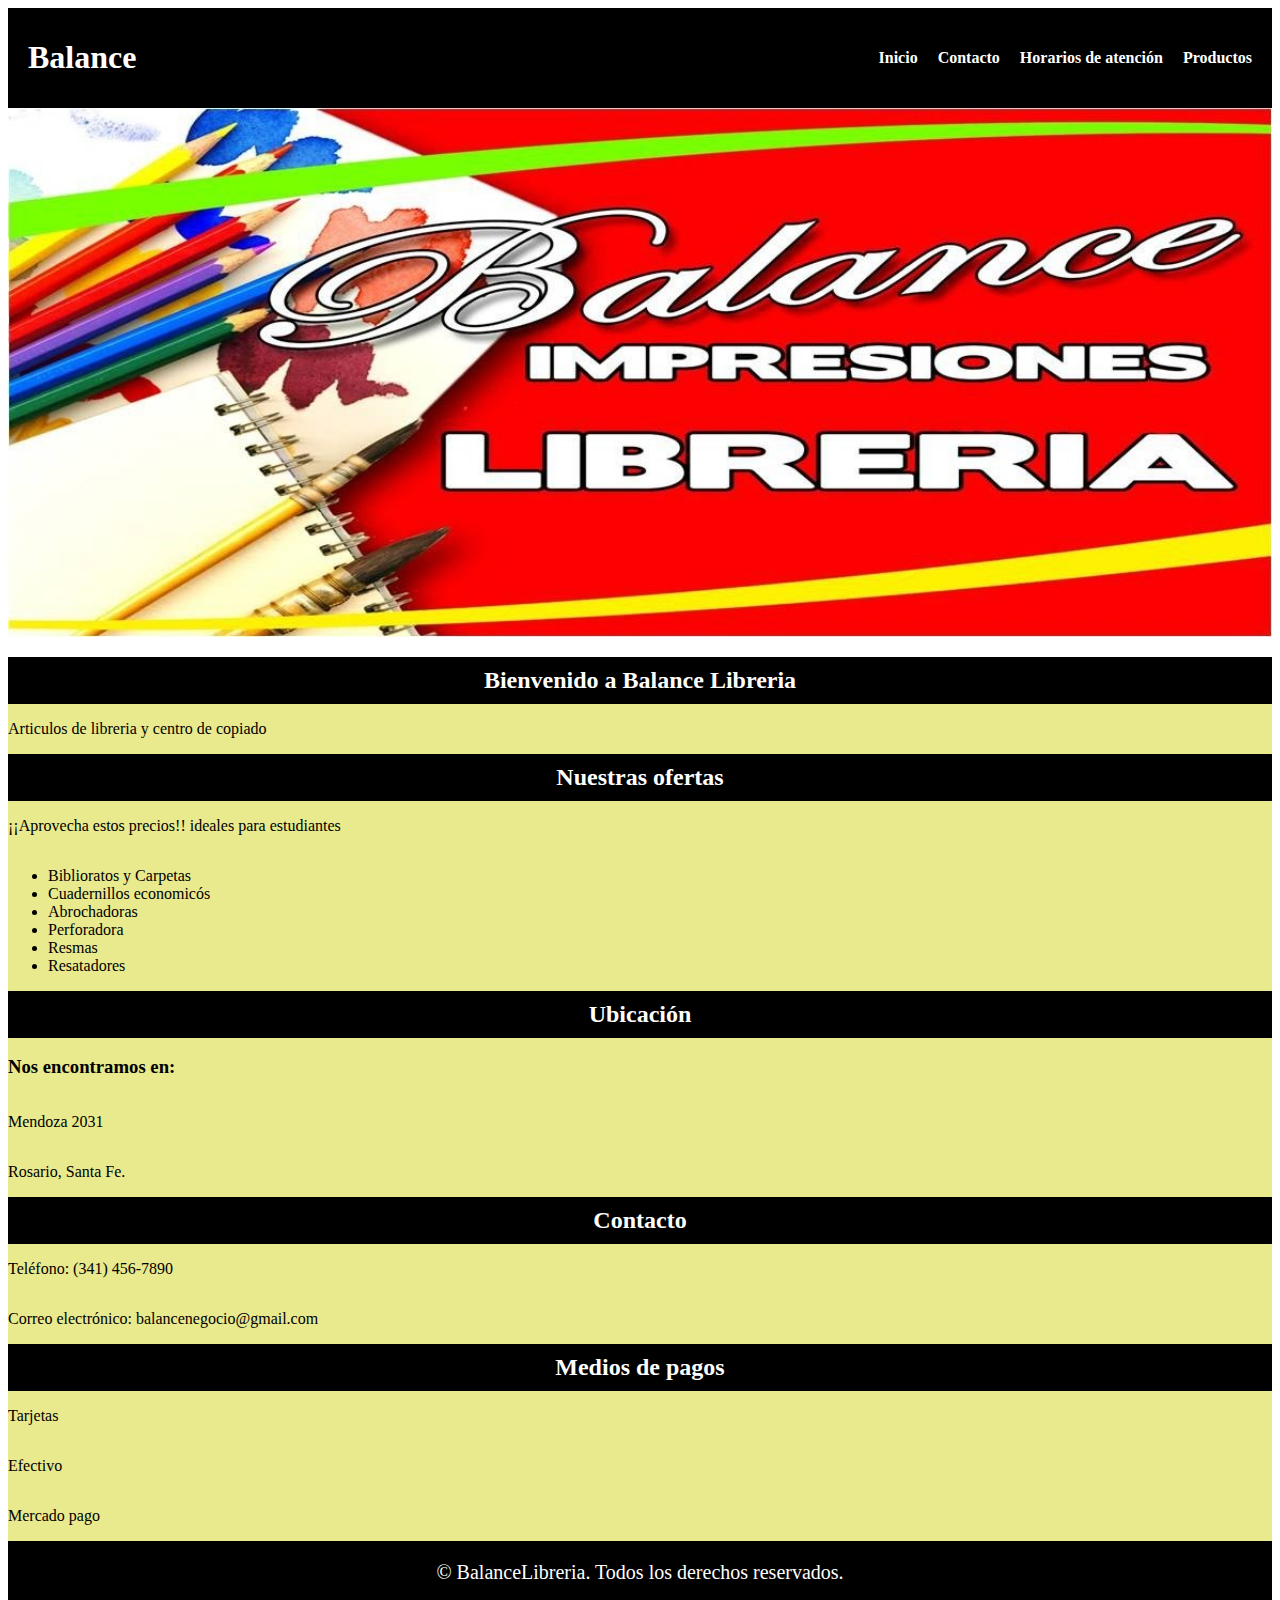
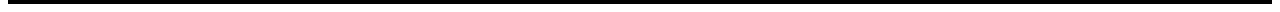
<file: index.html>
<!DOCTYPE html>
<html lang="es">
<head>
    <meta charset="UTF-8">
    <meta name="viewport" content="width=device-width, initial-scale=1.0">
    <title>Balance librería</title>
    <link rel="stylesheet" href="style.css">
</head>
<body>
    <header class="container-header">
        <h1>Balance</h1>
        <nav>
            <ul>
                <li><a href="./index.html">Inicio</a></li>
                <li><a href="./contacto.html">Contacto</a></li>
                <li><a href="./Horarios-de-atencion.html">Horarios de atención</a></li>
                <li><a href="#Productos">Productos</a></li>
            </ul>
        </nav>
    </header>
    <main>
        <div class="imagen">
        <img src="./BalanceLibreria.jpeg" alt="imglibreria">
        </div>
        <section>
            <h2>Bienvenido a Balance Libreria</h2>
            <p>Articulos de libreria y centro de copiado</p>
            <h2>Nuestras ofertas</h2>
            <p>¡¡Aprovecha estos precios!! ideales para estudiantes</p>
            <ul>
                <li>Biblioratos y Carpetas</li>
                <li>Cuadernillos economicós</li>
                <li>Abrochadoras</li>
                <li>Perforadora</li>
                <li>Resmas</li>
                <li>Resatadores</li>
            </ul>
            <h2>Ubicación</h2>
            <h3>Nos encontramos en:</h3>
            <p>Mendoza 2031</p>
            <p>Rosario, Santa Fe.</p>
            <h2>Contacto</h2>
            <p>Teléfono: (341) 456-7890</p>
            <p>Correo electrónico: balancenegocio@gmail.com</p>
            <h2>Medios de pagos</h2>
            <p>Tarjetas</p>
            <p>Efectivo</p>
            <p>Mercado pago</p>
        </section>
    </main>
    <footer class="container-footer">
        <p>&copy; BalanceLibreria. Todos los derechos reservados.</p>
    </footer>
</body>
</html>
</file>
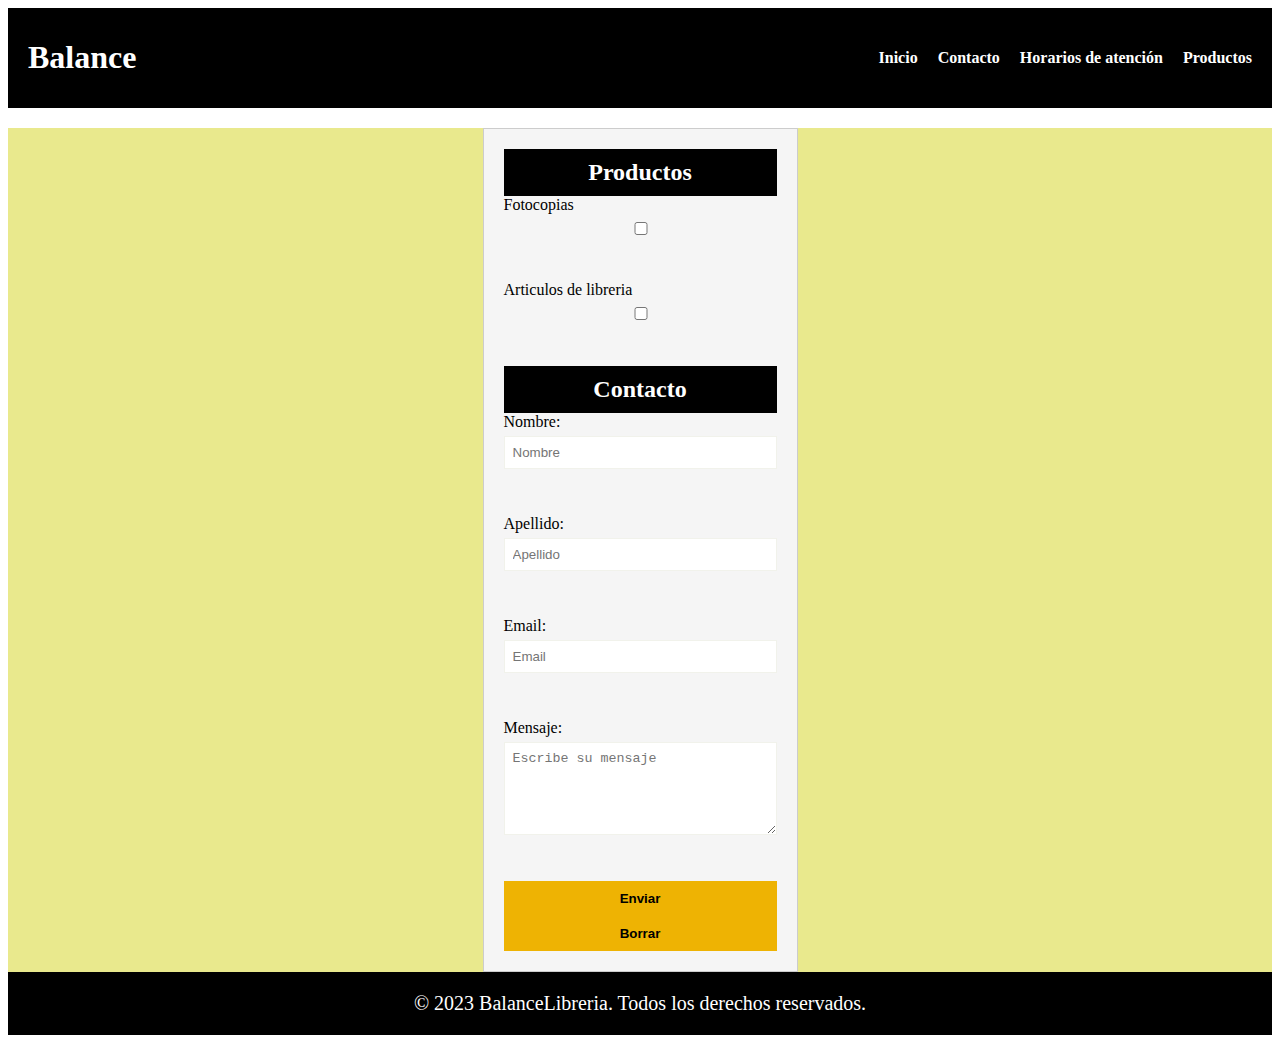
<file: contacto.html>
<!DOCTYPE html>
<html lang="en">
<head>
    <meta charset="UTF-8">
    <meta name="viewport" content="width=device-width, initial-scale=1.0">
    <title>Document</title>
    <link rel="stylesheet" href="style.css">
</head>
<body>
    <header class="container-header">
        <h1>Balance</h1>
        <nav>
            <ul>
                <li><a href="./index.html">Inicio</a></li>
                <li><a href="./contacto.html">Contacto</a></li>
                <li><a href="./Horarios-de-atencion.html">Horarios de atención</a></li>
                <li><a href="#Productos">Productos</a></li>
            </ul>
        </nav>
    </header>
    <main>
        <section id="contacto">
            <form>
                <h2>Productos</h2>
                <label for="fotocopias">Fotocopias</label>
                <input type="checkbox">
                <br>
                <br>
                <label for="articulos">Articulos de libreria</label>
                <input type="checkbox">
                <br>
                <br>
                <h2>Contacto</h2>
                <label for="nombre">Nombre:</label>
                <input type="text" id="nombre" name="nombre" placeholder="Nombre">
                <br>
                <br>
                <label for="apellido">Apellido:</label>
                <input type="text" id="apellido" name="apellido" placeholder="Apellido">
                <br>
                <br>
                <label for="email">Email:</label>
                <input type="email" id="email" name="email" placeholder="Email">
                <br>
                <br>
                <label for="mensaje">Mensaje:</label>
                <textarea id="mensaje" name="mensaje" placeholder="Escribe su mensaje" cols="30" rows="5"></textarea>
                <br>
                <br>
                <button type="submit">Enviar</button>
                <button type="reset">Borrar</button>
            </form>
        </section>
    </main>
    <footer>
        <p>&copy; 2023 BalanceLibreria. Todos los derechos reservados.</p>
    </footer>
</body>
</html>
</file>
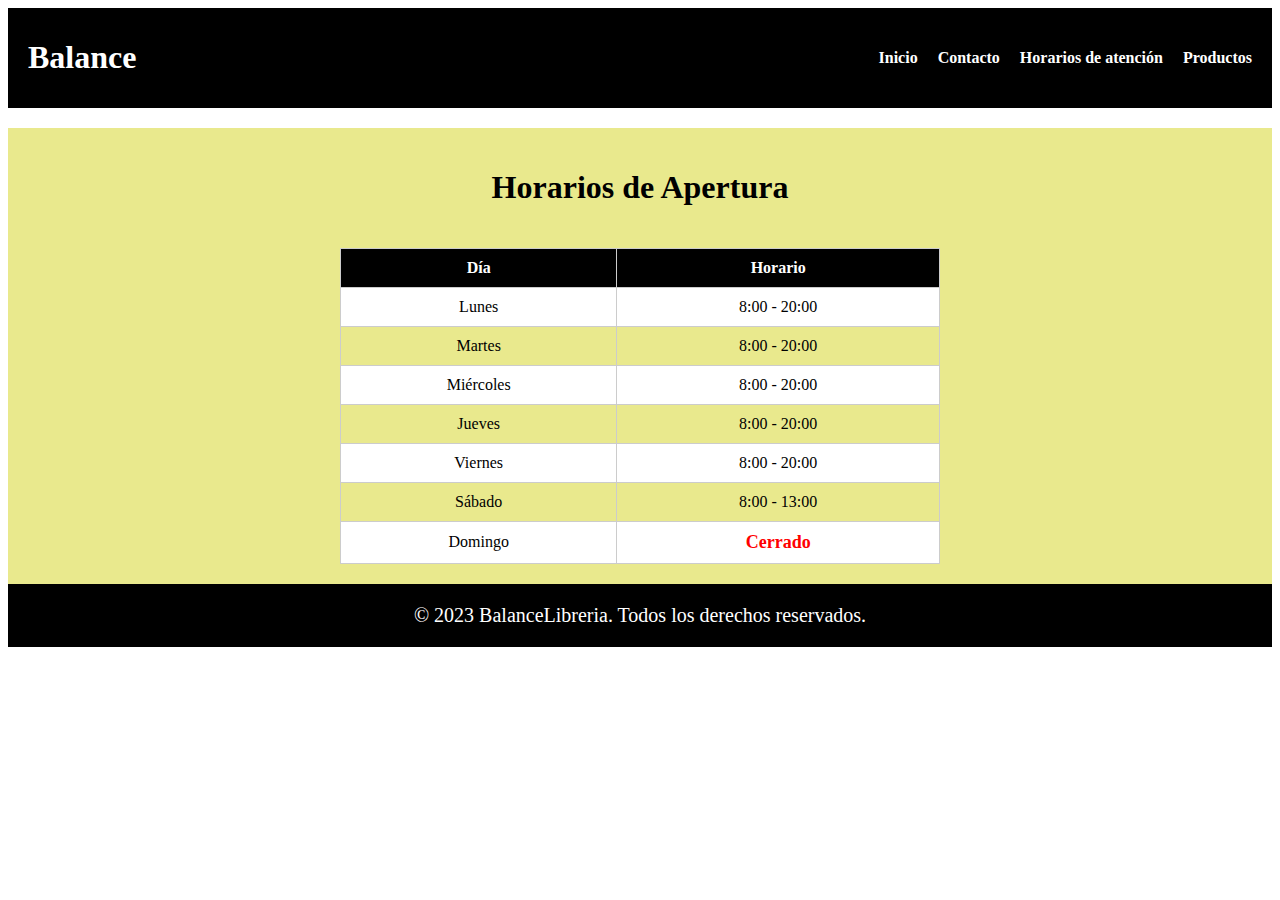
<file: Horarios-de-atencion.html>
<!DOCTYPE html>
<html lang="en">
<head>
    <meta charset="UTF-8">
    <meta name="viewport" content="width=device-width, initial-scale=1.0">
    <title>Document</title>
    <link rel="stylesheet" href="style.css">
</head>
<body>
    <header class="container-header">
        <h1>Balance</h1>
        <nav>
            <ul>
                <li><a href="./index.html">Inicio</a></li>
                <li><a href="./contacto.html">Contacto</a></li>
                <li><a href="./Horarios-de-atencion.html">Horarios de atención</a></li>
                <li><a href="#Productos">Productos</a></li>
            </ul>
        </nav>
    </header>
    <main>
        <section class="horarios">
            <h1>Horarios de Apertura</h1>
            <table border="1">
                <tr>
                    <th class="dia">Día</th>
                    <th class="horario">Horario</th>
                </tr>
                <tr>
                    <td class="dia">Lunes</td>
                    <td class="horario">8:00 - 20:00 </td>
                </tr>
                <tr>
                    <td class="dia">Martes</td>
                    <td class="horario">8:00 - 20:00 </td>
                </tr>
                <tr>
                    <td class="dia">Miércoles</td>
                    <td class="horario">8:00 - 20:00 </td>
                </tr>
                <tr>
                    <td class="dia">Jueves</td>
                    <td class="horario">8:00 - 20:00 </td>
                </tr>
                <tr>
                    <td class="dia">Viernes</td>
                    <td class="horario">8:00 - 20:00 </td>
                </tr>
                <tr>
                    <td class="dia">Sábado</td>
                    <td class="horario">8:00 - 13:00 </td>
                </tr>
                <tr>
                    <td class="dia">Domingo</td>
                    <td class="diadomingo">Cerrado</td>
                </tr>
            </table>
        </section>
    </main>
    <footer>
        <p>&copy; 2023 BalanceLibreria. Todos los derechos reservados.</p>
    </footer>
</body>
</html>
</file>
<file: style.css>
/* Estilo para las etiquetas h1 */
.h1{
  font-weight: bold;
}
/* Alinear el contenido del encabezado hacia la derecha */
.container-header {
  display: flex;
  justify-content: space-between;
  align-items: center;
  padding: 10px 20px;
  background-color: black;
  color: white;
}
/* Estilos para el enlace del nav */
.container-header nav ul {
  list-style: none;
  display: flex;
  margin: 0;
  padding: 0;
}
.container-header nav ul li {
  margin-left: 20px;
}
.container-header nav ul li a {
  text-decoration: none;
  color: white;
  font-weight: bold;
  transition: color 0.3s ease;
}
.container-header nav ul li a:hover {
  color: #ffc107;
}
.imagen{
  display: flex;
  flex-direction: column;
  width: 100%;
}
section{
  display: flex;
  flex-direction: column;
  flex-wrap: wrap;
  justify-content: space-between;
  margin-top: 20px;
  background-color: rgb(233, 233, 141);
}
section h2 {
  background-color: black;
  padding: 10px;
  margin: 0;
  flex-basis: calc(33.33% - 10px);
  box-sizing: border-box;
  text-align: center;
  color: white;
}
footer{
  display: flex;
  flex-direction: column;
  align-items: center;
  font-size: 20px;
  color: white;
  background-color: black;
  width: 100%;
  height: 50%;
}
/*//////////HORARIOS///////////////*/
/* Estilos para la sección de horarios */
section.horarios {
  display: flex;
  flex-direction: column;
  align-items: center;
  text-align: center;
  padding: 20px;
}

table {
  border-collapse: collapse;
  width: 80%;
  max-width: 600px;
  margin-top: 20px;
}

th, td {
  border: 1px solid #ccc;
  padding: 10px;
}

th {
  background-color: black;
  font-weight: bold;
  color: white;
}

tr:nth-child(even) {
  background-color: white;
}

.diadomingo{
  font-weight: bold;
  color: red;
  font-size: 18px;
}

/*//////////CONTACTO///////////////*/
/* Estilos para el formulario */
section#contacto form {
  display: flex;
  flex-direction: column;
  max-width: 400px;
  margin: 0 auto;
  padding: 20px;
  border: 1px solid #ccc;
  background-color: #f5f5f5;
}
section#contacto label {
  margin-bottom: 5px;
}
section#contacto input,
section#contacto textarea {
  padding: 8px;
  margin-bottom: 10px;
  border: 1px solid #f1f2eb;
}
section#contacto button {
  padding: 10px 20px;
  background-color: #eeb303;
  border: none;
  color: black;
  font-weight: bold;
  cursor: pointer;
  transition: background-color 0.3s ease;
}
section#contacto button:hover {
  background-color: #ffdb70;
}
</file>
